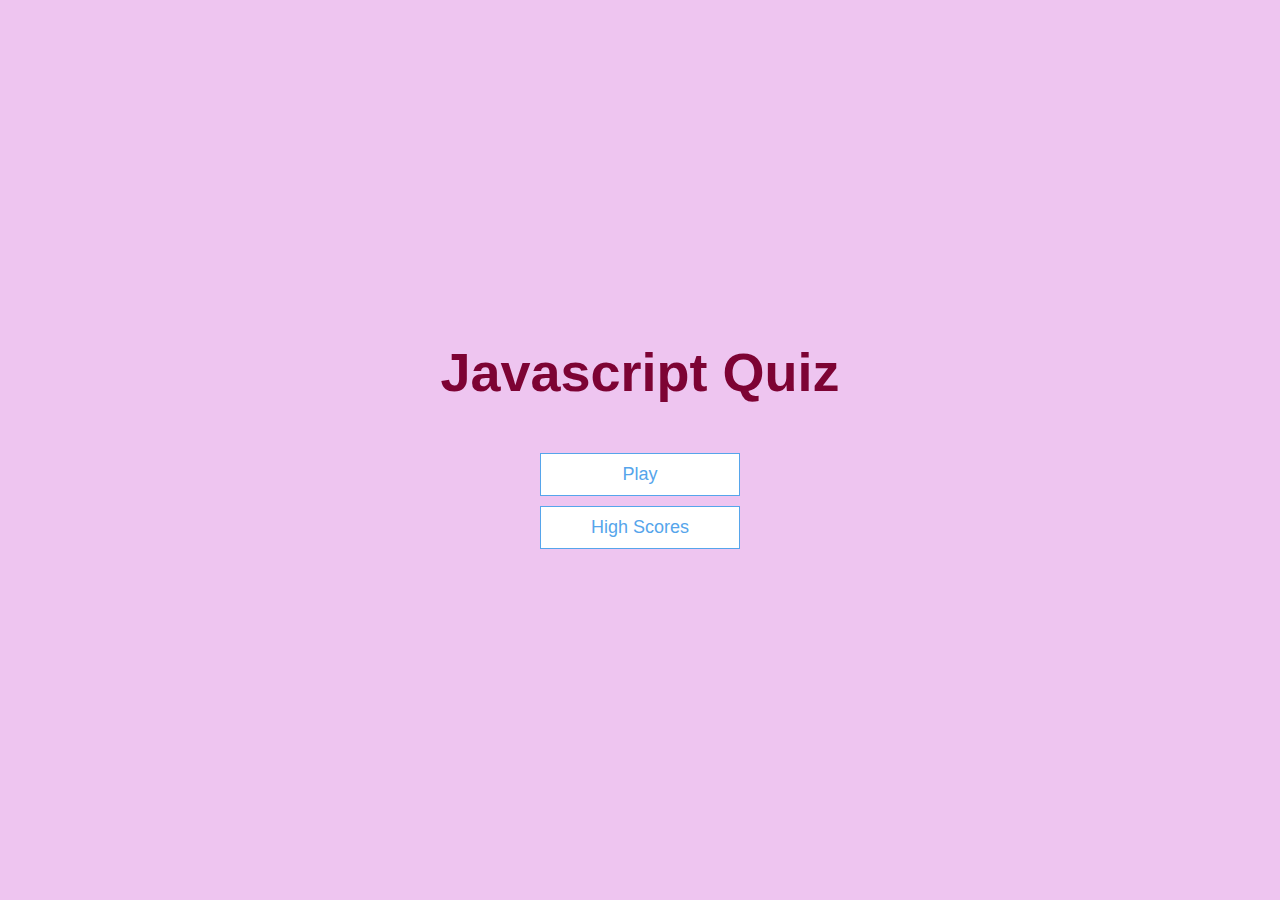
<file: index.html>
<!DOCTYPE html>
<html lang="en">

<head>
  <meta charset="UTF-8" />
  <meta name="viewport" content="width=device-width, initial-scale=1.0" />
  <meta http-equiv="X-UA-Compatible" content="ie=edge" />
  <!-- Title -->
  <title>Quick Quiz</title>
  <!-- Custom Styles -->
  <link rel="stylesheet" href="app.css" />
  <!-- Favicon -->
  <link rel="icon" href="favicon.ico" type="image/x-icon">
</head>

<body>
  <main class="container">
    <div id="home" class="flex-center flex-column">
      <h1 style="text-align: center;">Javascript Quiz</h1>
      <a class="btn" href="game.html">Play</a>
      <a class="btn" href="highscores.html">High Scores</a>
    </div>
  </main>
</body>

</html>
</file>
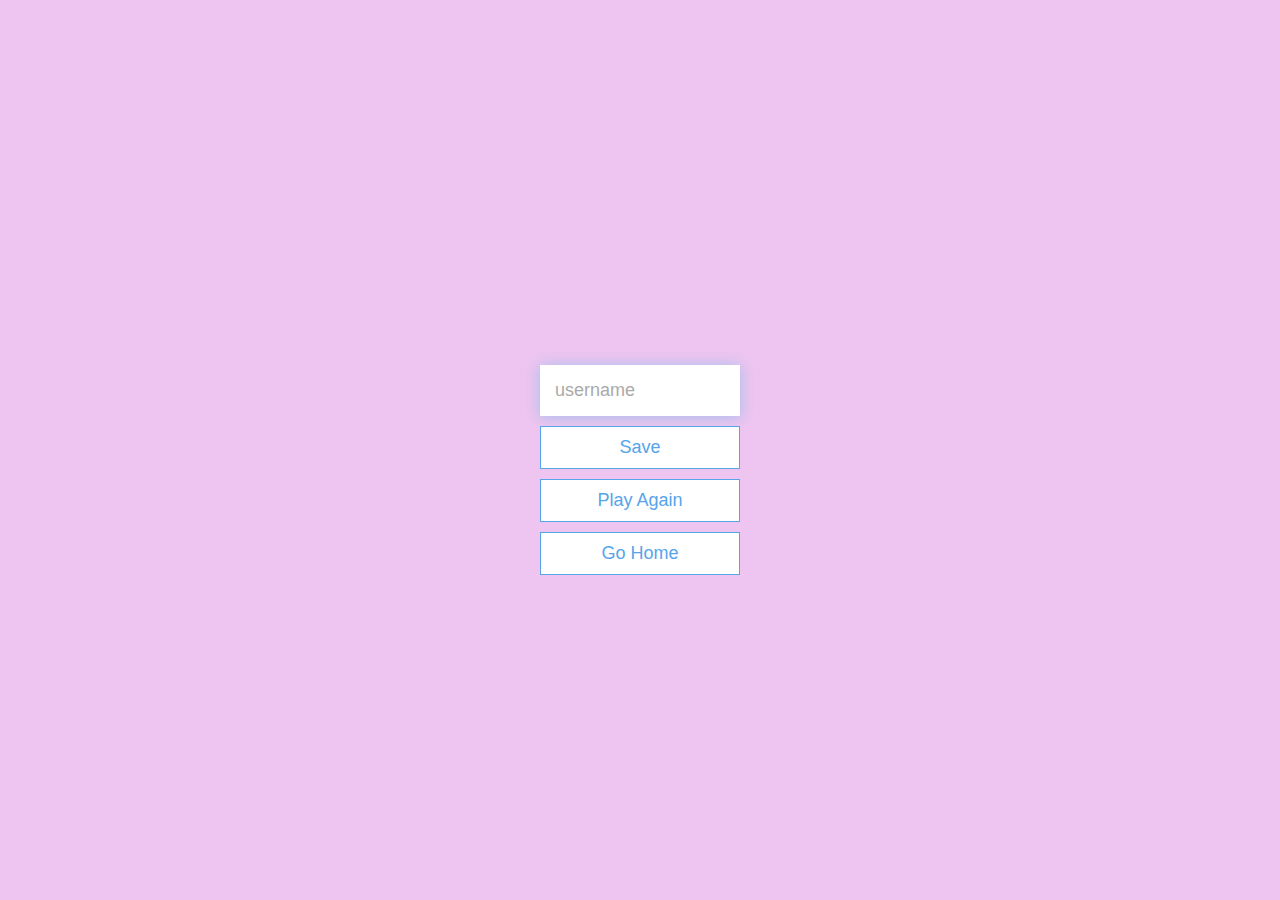
<file: end.html>
<!DOCTYPE html>
<html lang="en">

<head>
  <meta charset="UTF-8" />
  <meta name="viewport" content="width=device-width, initial-scale=1.0" />
  <meta http-equiv="X-UA-Compatible" content="ie=edge" />
  <meta name="description" content="Javascript Custom Quiz">
  <meta name="keywords" content="Javascript, Quiz, Javascript Quiz">
  <meta name="author" content="Kirill Kuznetsov">
  <!-- Title -->
  <title>Congrats!</title>
  <!-- Custom Styles -->
  <link rel="stylesheet" href="app.css" />
  <!-- Favicon -->
  <link rel="icon" href="favicon.ico" type="image/x-icon">
</head>

<body>

  <!-- Final Result -->
  <main class="container">
    <div id="end" class="flex-center flex-column">
      <h1 id="finalScore"></h1>
      <form>
        <input type="text" name="username" id="username" placeholder="username" />
        <button type="submit" class="btn" id="saveScoreBtn" onclick="saveHighScore(event)" disabled>
          Save
        </button>
      </form>
      <a class="btn" href="game.html">Play Again</a>
      <a class="btn" href="index.html">Go Home</a>
    </div>
  </main>
  <script src="end.js"></script>
</body>

</html>
</file>
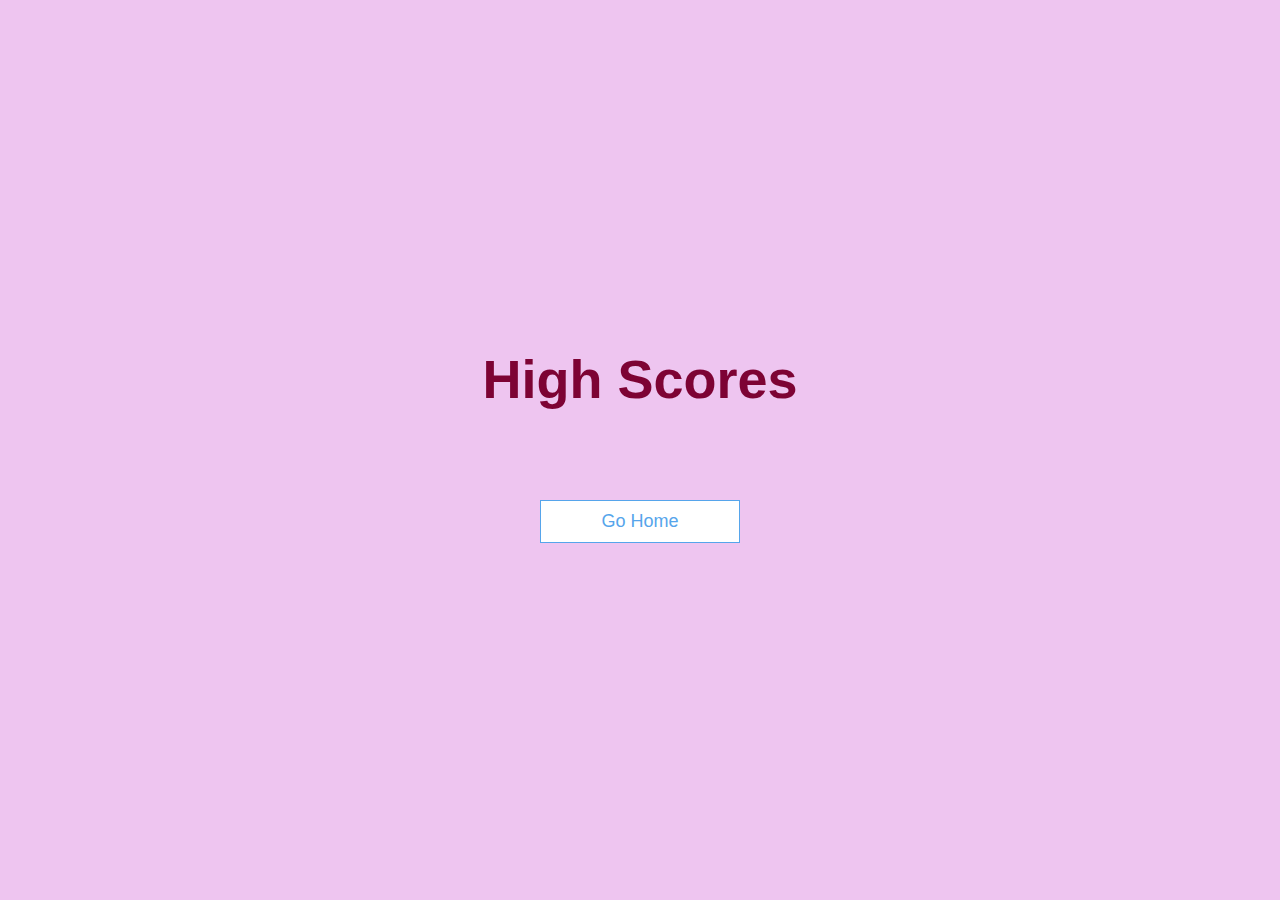
<file: highscores.html>
<!DOCTYPE html>
<html lang="en">

<head>
  <meta charset="UTF-8" />
  <meta name="viewport" content="width=device-width, initial-scale=1.0" />
  <meta http-equiv="X-UA-Compatible" content="ie=edge" />
  <meta name="description" content="Javascript Custom Quiz">
  <meta name="keywords" content="Javascript, Quiz, Javascript Quiz">
  <meta name="author" content="Kirill Kuznetsov">
  <!-- Title -->
  <title>High Scores</title>
  <!-- Custom Styles -->
  <link rel="stylesheet" href="app.css" />
  <link rel="stylesheet" href="highscores.css" />
  <!-- Favicon -->
  <link rel="icon" href="favicon.ico" type="image/x-icon">
</head>

<body>
  <main class="container">

    <!-- Leaderboard -->
    <div id="highScores" class="flex-center flex-column">
      <h1 id="finalScore">High Scores</h1>
      <ul id="highScoresList"></ul>
      <a class="btn" href="index.html">Go Home</a>
    </div>
  </main>
  <script src="highscores.js"></script>
</body>

</html>
</file>
<file: app.css>
/* GENERAL */

:root {
  background-color: #eec5f0;
  font-size: 62.5%;
}

* {
  box-sizing: border-box;
  font-family: Arial, Helvetica, sans-serif;
  margin: 0;
  padding: 0;
  color: #333;
}

h1,
h2,
h3,
h4 {
  margin-bottom: 1rem;
}

h1 {
  font-size: 5.4rem;
  color: #7d0334;
  margin-bottom: 5rem;
}

h1 > span {
  font-size: 2.4rem;
  font-weight: 500;
}

h2 {
  font-size: 4.2rem;
  margin-bottom: 4rem;
  font-weight: 700;
}

h3 {
  font-size: 2.8rem;
  font-weight: 500;
}

/* UTILITIES */

.container {
  width: 100vw;
  height: 100vh;
  display: flex;
  justify-content: center;
  align-items: center;
  max-width: 80rem;
  margin: 0 auto;
  padding: 2rem;
}

.container > * {
  width: 100%;
}

.flex-column {
  display: flex;
  flex-direction: column;
}

.flex-center {
  justify-content: center;
  align-items: center;
}

.justify-center {
  justify-content: center;
}

.text-center {
  text-align: center;
}

.hidden {
  display: none;
}

/* BUTTONS */
.btn {
  font-size: 1.8rem;
  padding: 1rem 0;
  width: 20rem;
  text-align: center;
  border: 0.1rem solid #56a5eb;
  margin-bottom: 1rem;
  text-decoration: none;
  color: #56a5eb;
  background-color: white;
}

.btn:hover {
  cursor: pointer;
  box-shadow: 0 0.4rem 1.4rem 0 rgba(86, 185, 235, 0.5);
  transform: translateY(-0.1rem);
  transition: transform 150ms;
}

.btn[disabled]:hover {
  cursor: not-allowed;
  box-shadow: none;
  transform: none;
}

/* FORMS */
form {
  width: 100%;
  display: flex;
  flex-direction: column;
  align-items: center;
}

input {
  margin-bottom: 1rem;
  width: 20rem;
  padding: 1.5rem;
  font-size: 1.8rem;
  border: none;
  box-shadow: 0 0.1rem 1.4rem 0 rgba(86, 185, 235, 0.5);
}

input::placeholder {
  color: #aaa;
}
</file>
<file: highscores.css>
/* LEADERBOARD */

#highScoresList {
  list-style: none;
  padding-left: 0;
  margin-bottom: 4rem;
}

.high-score {
  font-size: 2.8rem;
  margin-bottom: 0.5rem;
}

.high-score:hover {
  transform: scale(1.025);
}
</file>
